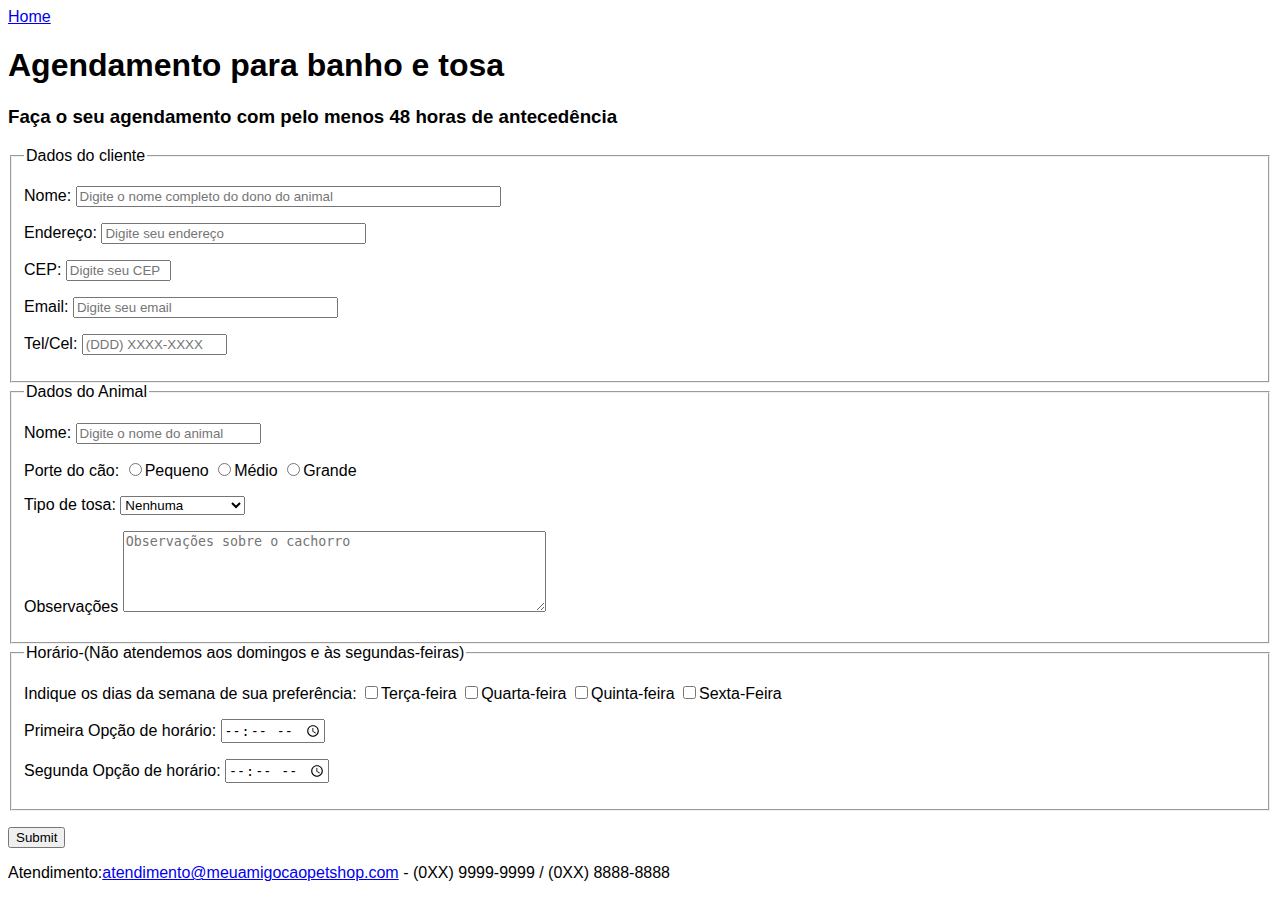
<file: banhoetosa.html>
<!DOCTYPE html>
<html lang="pt-br">
<head>
	<meta charset="utf-8">
	<title>Banho e Tosa - Pet shop</title>
	<link rel="stylesheet" type="text/css" href="teste.css">
</head>

<body>

	<a href="index.html">Home</a>
	
	<main>
		<h1>Agendamento para banho e tosa</h1>
		<h3>Faça o seu agendamento com pelo menos 48 horas de antecedência</h3>
		
		<form>
			<!--Identificação do dono do animal-->
			<fieldset id="ident_dono">
				
				<legend>Dados do cliente</legend>
				<p><label for="nome">Nome: </label><input type="text" id="nome" name="nomedono" size="50" maxlength="50" placeholder="Digite o nome completo do dono do animal" required></p>
		
				<p><label for="endereco">Endereço: </label><input type="text" id="endereco" name="enderecodono" size="30" maxlength="30" placeholder="Digite seu endereço"></p>
		
				<p><label for="cep">CEP: </label><input type="text" id="cep" size="10" maxlength="8" placeholder="Digite seu CEP"></p>
		
				<p><label for="email">Email: </label><input type="text" id="email" maxlength="30" size="30" placeholder="Digite seu email"></p>
		
				<p><label for="tel">Tel/Cel: </label><input type="text" id="teldono" maxlength="13" size="15" placeholder="(DDD) XXXX-XXXX"></p>
				
			</fieldset>
			
			<!--Identificação do animal-->
			<fieldset id="ident_animal">			
				<legend>Dados do Animal</legend>
				<p><label for="nome">Nome: </label><input type="text" id="nome" maxlength="20" size="20" placeholder="Digite o nome do animal"></p>
				
				<p>Porte do cão: 
				<input type="radio" name="porte_animal" id="animal_pequeno" value="animal pequeno">Pequeno
				<input type="radio" name="porte_animal" id="animal_medio" value="animal_medio">Médio
				<input type="radio" name="porte_animal" id="animal_grande" value="animal_grande">Grande
				</p>
				
				
				<p>Tipo de tosa:
				<select name="tipo_tosa" id="tipo_tosa">
				<option value="">Nenhuma</option>
				<option value="padrao">Tosa Padrão</option>
				<option value="higienica">Tosa Higiênica</option>
				<option value="tesoura">Tosa na Tesoura</option>
				<option value="raca">Tosa da Raçaaça</option>
				<option value="bebe">Tosa Bebê</option>
				</p>
				</select>
				
				<p>Observações	
				<textarea name="observacao" id="observacao" placeholder="Observações sobre o cachorro" cols="50" rows="5"></textarea>
				</p>
			</fieldset>
			
			
			<!--Horário da tosa-->
			<fieldset>
				<legend>Horário-(Não atendemos aos domingos e às segundas-feiras)</legend>
				<p>Indique os dias da semana de sua preferência:
				<input type="checkbox" name="semana" value="idterca">Terça-feira
				<input type="checkbox" name="semana" value="idquarta">Quarta-feira
				<input type="checkbox" name="semana" value="idquinta">Quinta-feira
				<input type="checkbox" name="semana" value="idsexta">Sexta-Feira
				</p>
				
				<p>
				Primeira Opção de horário:	
				<input type="time" name="phoratosa" id="pdatatosa">
				</p>
				<p>
				Segunda Opção de horário:
				<input type="time" name="shoratosa" id="sdatatosa">
				</p>
			</fieldset>
			
			
			<p>
			<input type="submit">
			</p>
			
		</form>
	</main>
	
	<footer>
		<p>Atendimento:<a href="mailto:atendimento@meuamigocaopetshop.com">atendimento@meuamigocaopetshop.com</a> - (0XX) 9999-9999 / (0XX) 8888-8888</p>
	</footer>
</body>

</html>
</file>
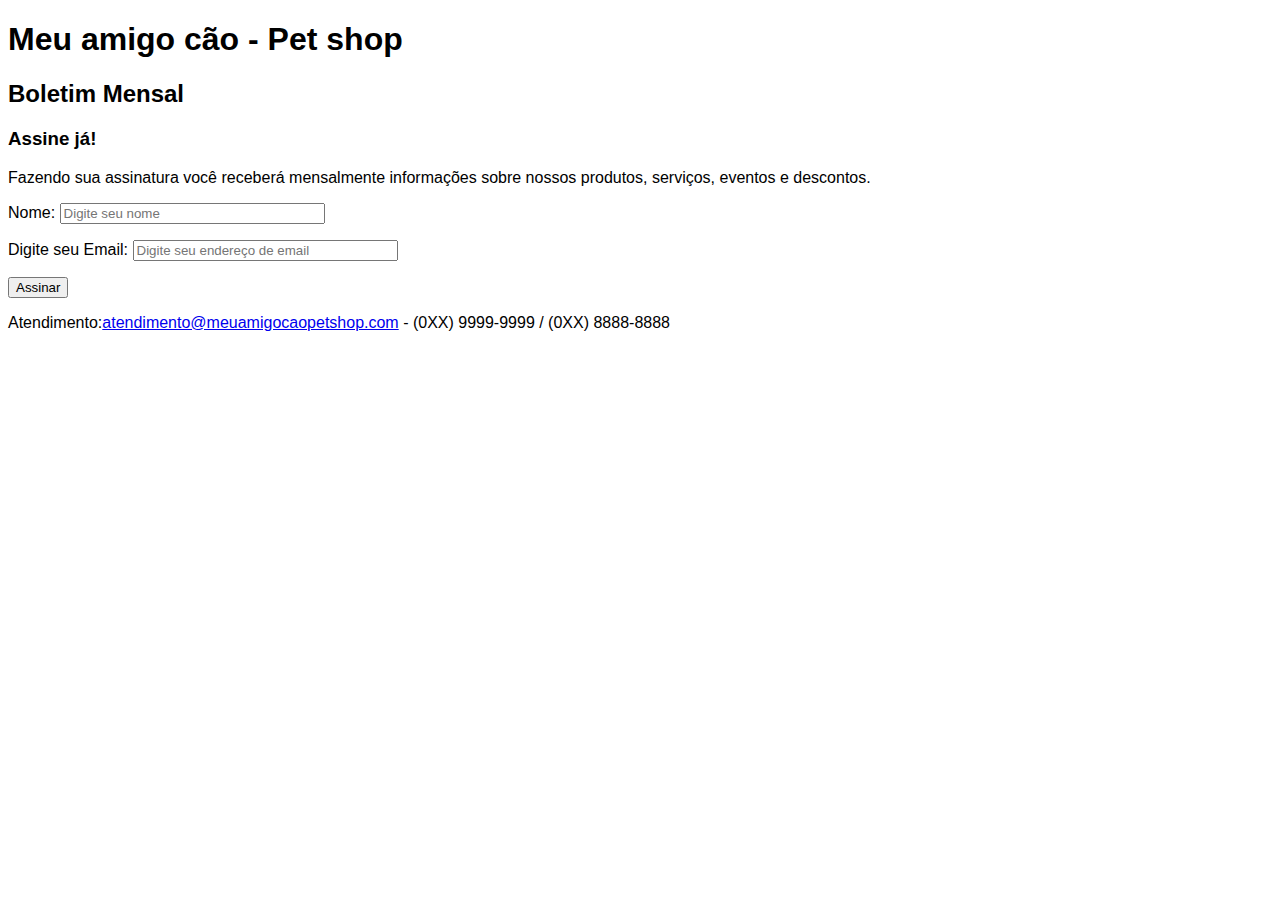
<file: boletim.html>
<!DOCTYPE html>
<html lang="pt-br">
<head>
	<meta charset="utf-8">
	<title>Boletim Mensal - Pet shop</title>
	<link href="teste.css" rel="stylesheet" type="text/css">
</head>

<body>
	<main>
		<h1>Meu amigo cão - Pet shop</h1>
		<h2>Boletim Mensal</h2>
		<h3>Assine já!</h3>

		<p>Fazendo sua assinatura você receberá mensalmente informações sobre nossos produtos, serviços, eventos e descontos.</p>
		
			
		<form id="form_assinatura" method="post" action="obrigado.html">	
			<p><label for="nome">Nome:</label> <input type="text" maxlength="30" size="30" id="nome" required placeholder="Digite seu nome"></p>
		
			<p><label for="email">Digite seu Email:</label> <input type="email" size="30" maxlength="50" name="email" id="email" placeholder="Digite seu endereço de email"></p>
		
			<input type="submit" value="Assinar">
		</form>
	</main>
	
	<footer>
		<p>Atendimento:<a href="mailto:atendimento@meuamigocaopetshop.com">atendimento@meuamigocaopetshop.com</a> - (0XX) 9999-9999 / (0XX) 8888-8888</p>
	</footer>
</body>

</html>
</file>
<file: teste.css>
/*Todas páginas*/

body{
	font-family: Helvetica, Arial, sans-serif;
}


/* Página curiosidades */
#curiosidades dt {
	font-weight:bold;
}

#curiosidades ul li {
	list-style-type:none;
	list-style-image:url(imagens/ossinho.png);
	list-style-position:inside;
	margin:30px 0;
}

#curiosidades dt {
	color:#FFF;
	background-color:#c0262c;
	padding:7px;
}

#curiosidades dd {
	border: thin #c0262c solid;
	border-radius: 0 0 25px 25px;
	margin-top: -3px;
	margin-top: -3px;
	margin-bottom: 30px;
	padding: 20px 20px 0;
}

#curiosidades ol {
	list-style-type: none;
	white-space: pre;
	line-height: .5em;
	/*definir variavel de contagem*/
	counter-reset: contador;
}

#curiosidades ol li:before {
	color:#999999;
	/*incrimentar a viariavel em 1*/
	counter-increment: contador;
	/*usar o numero do contador como conteudo*/
	content: "Questão " counter(contador) " \00bb  ";
}

#curiosidades ul li a {
	text-decoration: none;
	color: #c0262c;
	font-weight:bold;
	padding:7px;
}

#curiosidades  ul li a:hover{
	text-decoration:underline;
}



#curiosidades h2 {
	background-color:#C0262C;
	background-image: url(imagens/importante-saber.jpg) , url(imagens/back-bolinha.gif) ;	
	background-repeat: no-repeat,repeat;
	background-position: center right, center center;
	font-size:2.5em;
	letter-spacing:.1em;
	color:#FFFFFF;
	width:470px;
	padding:61px 400px 61px 100px;
	}

	
	
	
	
	
#curiosidades figcaption {
	background-color:#C0262C;
	padding:7px 0;
	color:#FFFFFF;
	font-size:1.5em;
	}

#curiosidades figure {
	border: #C0262C solid thin;
	border-radius:35px 35px 0 0;
	padding:10px 0 0;
	text-align: center;
}

/*Página quem somos.*/

#quem-somos h2 {
	color:#c0262c;	
	font-size: 1.75em; /**/
}

#quem-somos h1 {
	color:#c0262c;
	font-size:2.5em;
}

#quem-somos p {
	font-size:1.1em;
	line-height:1.3em;
	text-align: justify;
}

#quem-somos p:first-line {
	font-size:.1.17em;
	font-variant:small-caps;
	font-weight:bolder;
	font-style:italic;
}

#quem-somos hr {
	border-color:#c0262c;
}

#quem-somos body {
	font-family: Helvetica, Arial, sans-serif;
}
/*Página boletim*/

/*Página curiosidades*/

/*Página Produtos*/

/*Página banho e tosa*/
</file>
